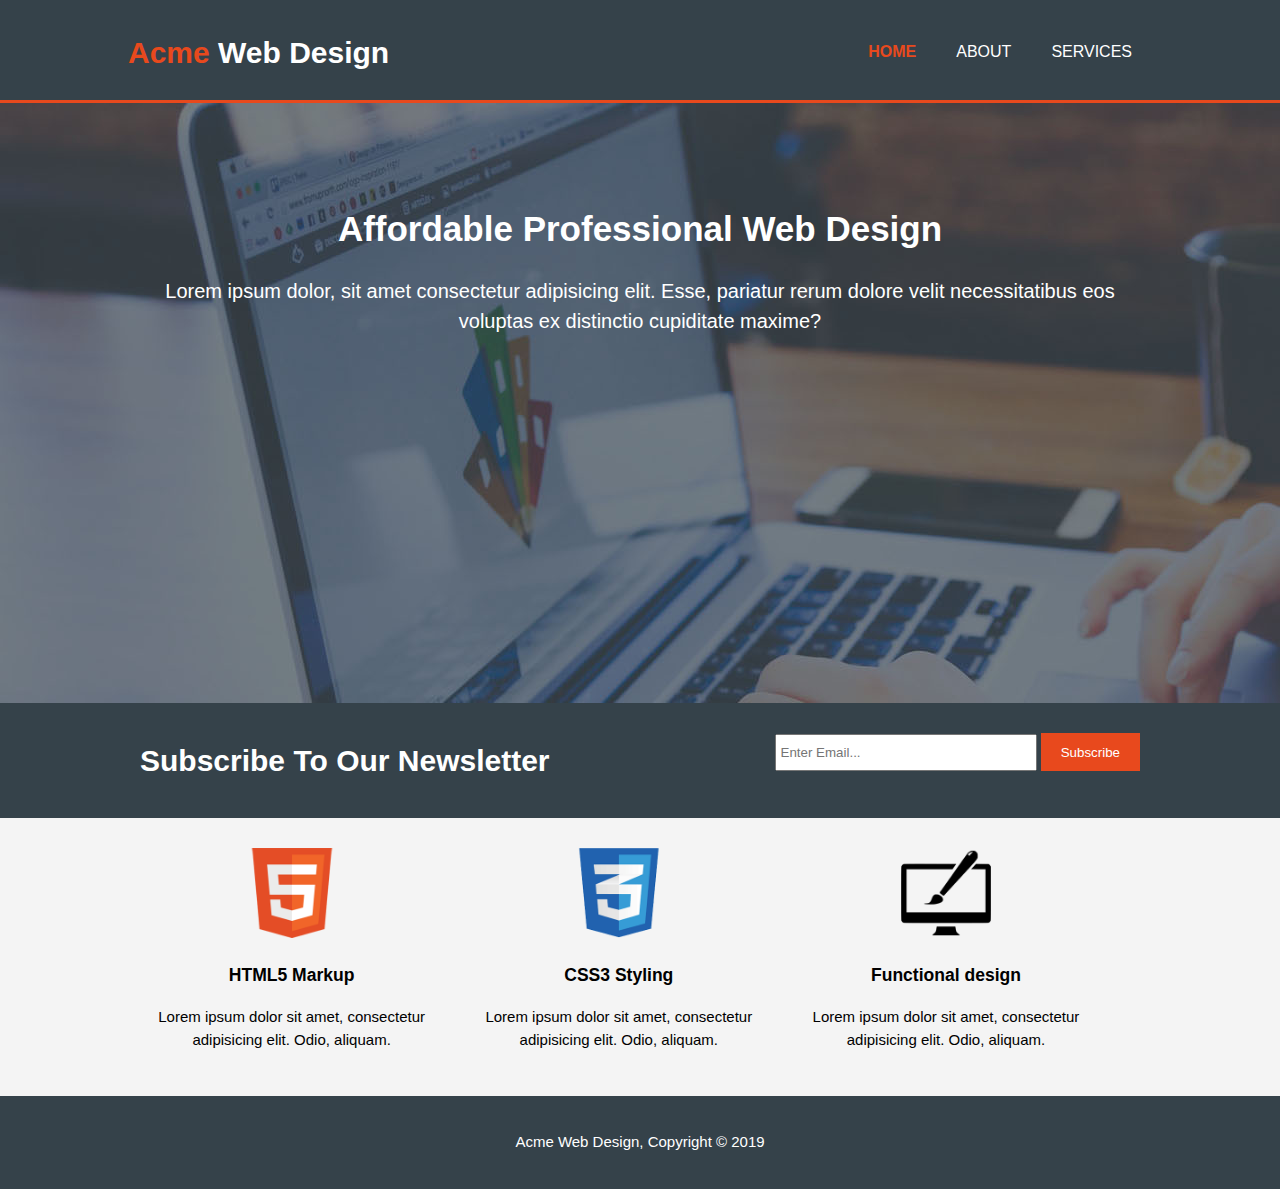
<file: index.html>
<!DOCTYPE html>
<html lang="en">
<head>
    <link rel="stylesheet" href="scss.css">
    <meta charset="UTF-8">
    <meta name="viewport" content="width=device-width, initial-scale=1.0">
    <meta http-equiv="X-UA-Compatible" content="ie=edge">
    <title>Acme Web Design - Welcome</title>
</head>
<body>
    <header>
        <diV class="container">
                <div id="branding">
                    <h1><span class="highlight">Acme</span> Web Design</h1>
                </div>
                <nav>
                    <ul>
                        <li class="current"><a href="index.html">Home</a></li>
                        <li><a href="about.html">About</a></li>
                        <li><a href="services.html">Services</a></li>
                    </ul>
                </nav>
        </diV>
        
    </header>
    
    <section id="showcase">
        <div class="container">
            <h1>Affordable Professional Web Design</h1>
            <p>Lorem ipsum dolor, sit amet consectetur adipisicing elit. Esse, pariatur rerum dolore velit necessitatibus eos voluptas ex distinctio cupiditate maxime?</p>
        </div>
    </section>

    <section id="newsletter">
        <div class="container">
            <h1>Subscribe To Our Newsletter</h1>
                <form action="">
                    <input type="email" placeholder="Enter Email...">
                    <button type="submit" class="button_1">Subscribe</button>
                </form>
        </div>
    </section> 

    <section id="boxes">
        <div class="container">
            <div class="box">
                <img src="img/logo_html.png" alt="HTML5 logo">
                <h3>HTML5 Markup</h3>
                <p>Lorem ipsum dolor sit amet, consectetur adipisicing elit. Odio, aliquam.</p>
            </div>

            <div class="box">
                <img src="img/logo_css.png" alt="CSS3 logo">
                    <h3>CSS3 Styling</h3>
                    <p>Lorem ipsum dolor sit amet, consectetur adipisicing elit. Odio, aliquam.</p>
                </div>

                <div class="box">
                    <img src="img/logo_brush.png" alt="Graphic Design">
                        <h3>Functional design</h3>
                        <p>Lorem ipsum dolor sit amet, consectetur adipisicing elit. Odio, aliquam.</p>
                    </div>
        </div>
    </section>

    <footer>
        <p>Acme Web Design, Copyright &copy; 2019</p>
    </footer>

    <script src="script/script.js"></script>
</body>
</html>
</file>
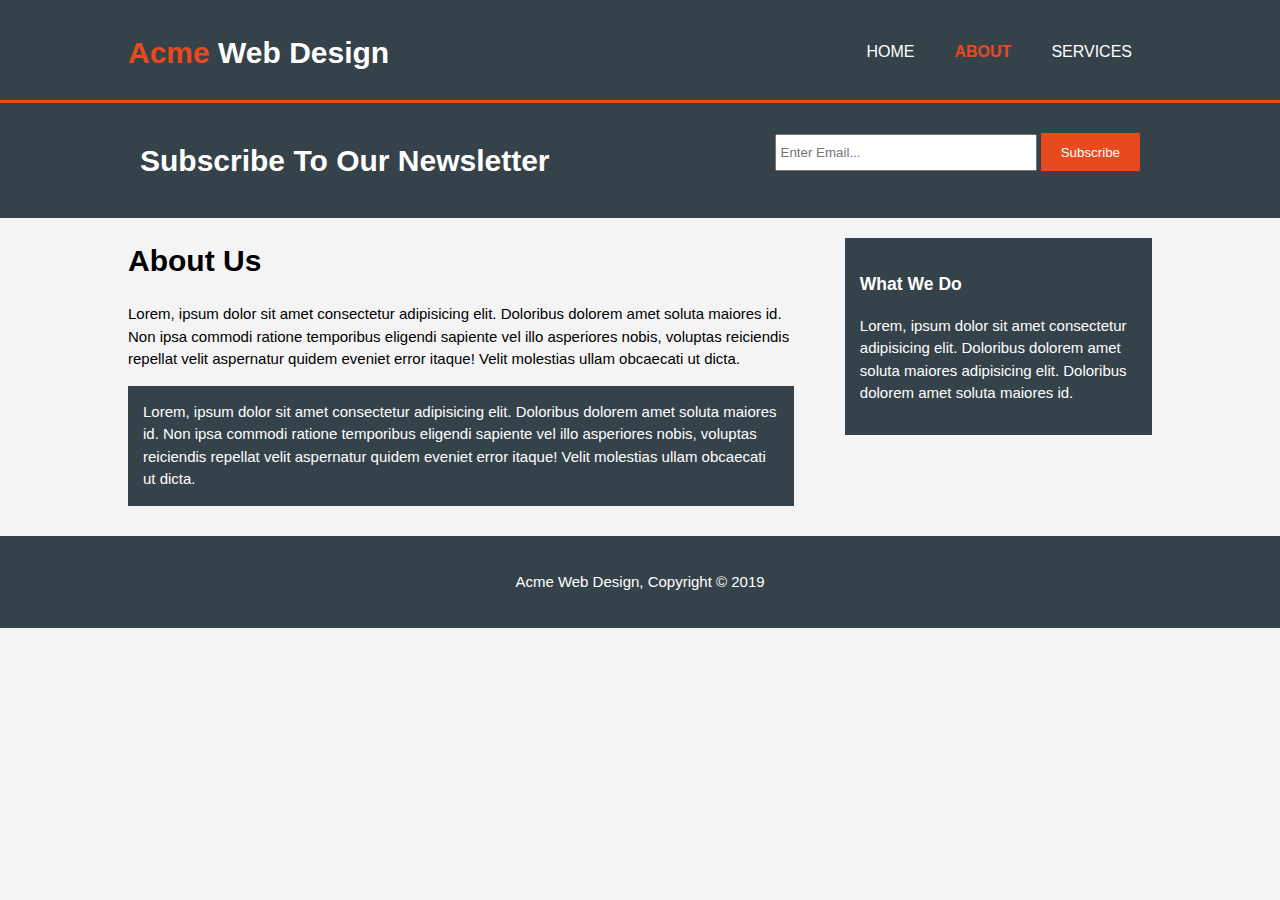
<file: about.html>
<!DOCTYPE html>
<html lang="en">
<head>
    <link rel="stylesheet" href="scss.css">
    <meta charset="UTF-8">
    <meta name="viewport" content="width=device-width, initial-scale=1.0">
    <meta http-equiv="X-UA-Compatible" content="ie=edge">
    <title>Acme Web Design - About</title>
</head>
<body>
    <header>
        <diV class="container">
                <div id="branding">
                    <h1><span class="highlight">Acme</span> Web Design</h1>
                </div>
                <nav>
                    <ul>
                        <li><a href="index.html">Home</a></li>
                        <li class="current"><a href="about.html">About</a></li>
                        <li><a href="services.html">Services</a></li>
                    </ul>
                </nav>
        </diV>
        
    </header>

    <section id="newsletter">
        <div class="container">
            <h1>Subscribe To Our Newsletter</h1>
                <form action="">
                    <input type="email" placeholder="Enter Email...">
                    <button type="submit" class="button_1">Subscribe</button>
                </form>
        </div>
    </section> 

    <section id="main">
        <div class="container">
         <article id="main-col">
            <h1 class="page-title">About Us</h1>
                <p>Lorem, ipsum dolor sit amet consectetur adipisicing elit. Doloribus dolorem amet soluta maiores id. Non ipsa commodi ratione temporibus eligendi sapiente vel illo asperiores nobis, voluptas reiciendis repellat velit aspernatur quidem eveniet error itaque! Velit molestias ullam obcaecati ut dicta.</p>
                <p class="dark">Lorem, ipsum dolor sit amet consectetur adipisicing elit. Doloribus dolorem amet soluta maiores id. Non ipsa commodi ratione temporibus eligendi sapiente vel illo asperiores nobis, voluptas reiciendis repellat velit aspernatur quidem eveniet error itaque! Velit molestias ullam obcaecati ut dicta.</p>
         </article>
         <aside id="sidebar">
             <div class="dark">
             <h3>What We Do</h3>
             <p>Lorem, ipsum dolor sit amet consectetur adipisicing elit. Doloribus dolorem amet soluta maiores adipisicing elit. Doloribus dolorem amet soluta maiores id.</p>
            </div>
         </aside>
        </div>
    </section>

    <footer>
        <p>Acme Web Design, Copyright &copy; 2019</p>
    </footer>

    <script src="script/script.js"></script>
</body>
</html>
</file>
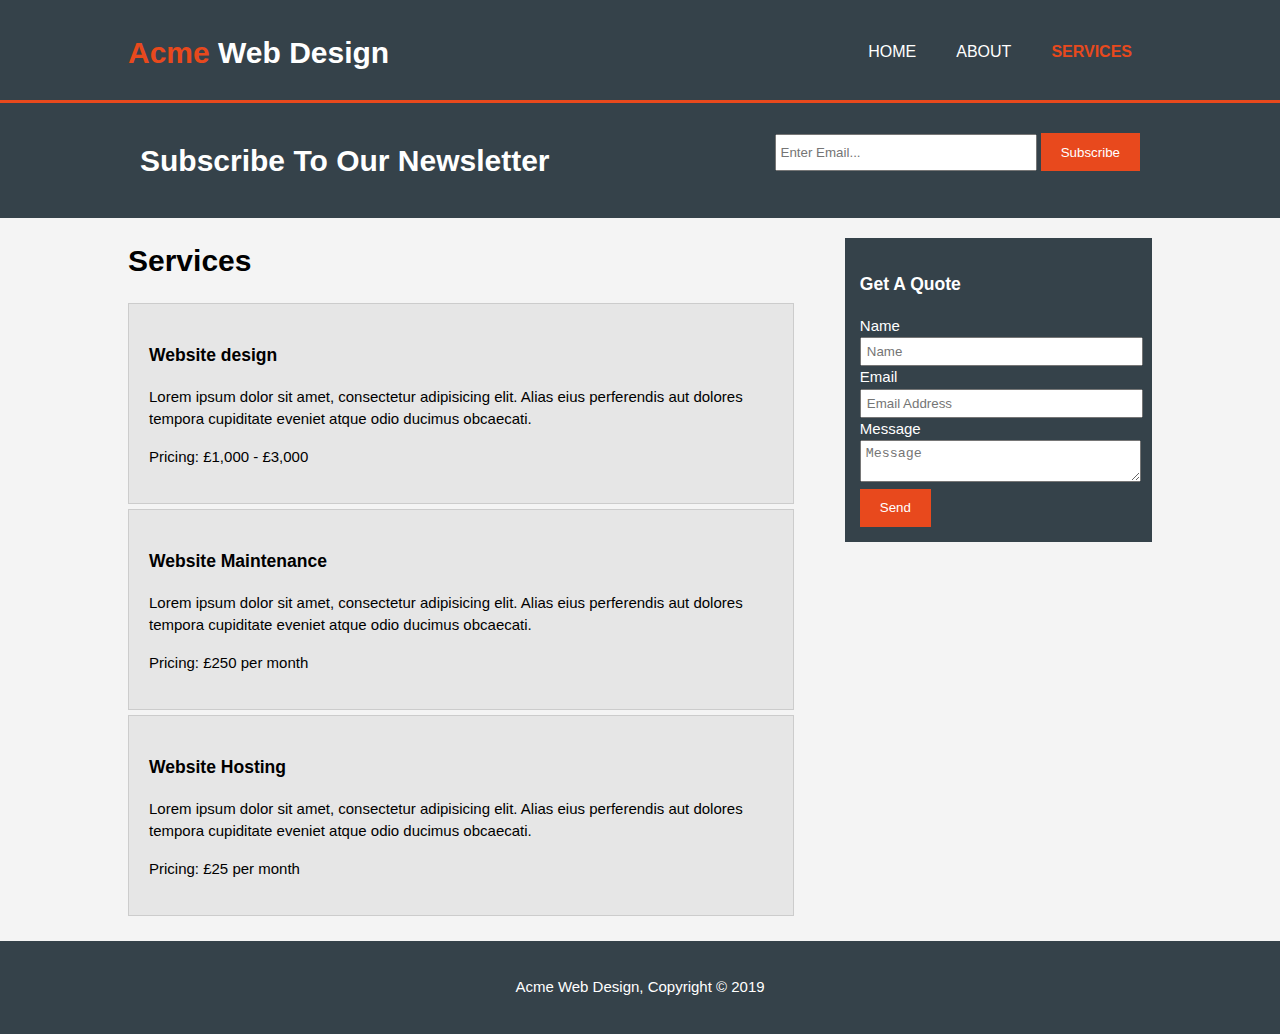
<file: services.html>
<!DOCTYPE html>
<html lang="en">
<head>
    <link rel="stylesheet" href="scss.css">
    <meta charset="UTF-8">
    <meta name="viewport" content="width=device-width, initial-scale=1.0">
    <meta http-equiv="X-UA-Compatible" content="ie=edge">
    <title>Acme Web Design - Services</title>
</head>
<body>
    <header>
        <diV class="container">
                <div id="branding">
                    <h1><span class="highlight">Acme</span> Web Design</h1>
                </div>
                <nav>
                    <ul>
                        <li><a href="index.html">Home</a></li>
                        <li><a href="about.html">About</a></li>
                        <li class="current"><a href="services.html">Services</a></li>
                    </ul>
                </nav>
        </diV>
    </header>

    <section id="newsletter">
        <div class="container">
            <h1>Subscribe To Our Newsletter</h1>
                <form action="">
                    <input type="email" placeholder="Enter Email...">
                    <button type="submit" class="button_1">Subscribe</button>
                </form>
        </div>
    </section> 

    <section id="main">
        <div class="container">
         <article id="main-col">
            <h1 class="page-title">Services</h1>
                <ul id="services">
                    <li>
                        <h3>Website design</h3>
                        <p>Lorem ipsum dolor sit amet, consectetur adipisicing elit. Alias eius perferendis aut dolores tempora cupiditate eveniet atque odio ducimus obcaecati.</p>
                        <p>Pricing: £1,000 - £3,000</p>
                    </li>
                    <li>
                            <h3>Website Maintenance</h3>
                            <p>Lorem ipsum dolor sit amet, consectetur adipisicing elit. Alias eius perferendis aut dolores tempora cupiditate eveniet atque odio ducimus obcaecati.</p>
                            <p>Pricing: £250 per month</p>
                        </li>
                        <li>
                                <h3>Website Hosting</h3>
                                <p>Lorem ipsum dolor sit amet, consectetur adipisicing elit. Alias eius perferendis aut dolores tempora cupiditate eveniet atque odio ducimus obcaecati.</p>
                                <p>Pricing: £25 per month</p>
                            </li>
                </ul>
         </article>
         <aside id="sidebar">
             <div class="dark">
             <h3>Get A Quote</h3>
             <form class="quote">
                 <div>
                     <label>Name</label><br>
                     <input type="text" placeholder="Name">
                 </div>
                 <div>
                        <label>Email</label><br>
                        <input type="email" placeholder="Email Address">
                    </div>
                    <div>
                            <label>Message</label><br>
                            <textarea placeholder="Message"></textarea>
                        </div>
                        <button class="button_1" type="submit">Send</button>
                    
             </form>
            </div>
         </aside>
        </div>
    </section>

    <footer>
        <p>Acme Web Design, Copyright &copy; 2019</p>
    </footer>

    <script src="script/script.js"></script>
</body>
</html>
</file>
<file: scss.css>
body {
  font: 15px/1.5 Arial, Helvetica, sans-serif;
  padding: 0;
  margin: 0;
  background-color: #f4f4f4;
}

/* Global */
ul {
  margin: 0;
  padding: 0;
}

.container {
  width: 80%;
  margin: auto;
  overflow: hidden;
}

.button_1 {
  height: 38px;
  background: #e8491d;
  border: none;
  padding-left: 20px;
  padding-right: 20px;
  color: #ffffff;
}

.dark {
  padding: 15px;
  background: #35424a;
  color: #ffffff;
  margin-top: 10px;
  margin-bottom: 10px;
}

/* header */
header {
  background-color: #35424a;
  color: #ffffff;
  padding-top: 30px;
  min-height: 70px;
  border-bottom: #e8491d 3px solid;
}

header a {
  color: #ffffff;
  text-decoration: none;
  text-transform: uppercase;
  font-size: 16px;
}

header li {
  float: left;
  display: inline;
  padding: 0 20px 0 20px;
}

header #branding {
  float: left;
}

header #branding h1 {
  margin: 0;
}

header nav {
  float: right;
  margin-top: 10px;
}

header .highlight, header .current a {
  color: #e8491d;
  font-weight: bold;
}

header a:hover {
  color: #cccccc;
  font-weight: bold;
}

/* showcase */
#showcase {
  min-height: 600px;
  background: url("./img/showcase.jpg") no-repeat 0 -200px;
  background-size: auto;
  text-align: center;
  color: #ffffff;
}

#showcase h1 {
  margin-top: 100px;
  font-size: 35px;
  margin-bottom: 10px;
}

#showcase p {
  font-size: 20px;
}

/* Newsletter */
#newsletter {
  padding: 15px;
  color: #ffffff;
  background: #35424a;
}

#newsletter h1 {
  float: left;
}

#newsletter form {
  float: right;
  margin-top: 15px;
}

#newsletter input[type="email"] {
  padding: 4px;
  height: 25px;
  width: 250px;
}

/* boxes */
#boxes {
  margin-top: 20px;
}

#boxes .box {
  float: left;
  text-align: center;
  width: 30%;
  padding: 10px;
}

#boxes .box img {
  width: 90px;
}

/* side bar*/
aside#sidebar {
  float: right;
  width: 30%;
  margin-top: 10px;
}

aside#sidebar .quote input, aside#sidebar .quote textarea {
  width: 97%;
  padding: 5px;
}

/* Main */
article#main-col {
  float: left;
  width: 65%;
}

/* services */
ul#services li {
  list-style: none;
  padding: 20px;
  border: #cccccc solid 1px;
  margin-bottom: 5px;
  background: #e6e6e6;
}

footer {
  padding: 20px;
  margin-top: 20px;
  color: #ffffff;
  background-color: #35424a;
  text-align: center;
}

/* Media Queries */
@media (max-width: 768px) {
  header #branding, header nav, header nav li, #newsletter h1, #newsletter form, #boxes .box, article#main-col, aside#sidebar {
    float: none;
    text-align: center;
    width: 100%;
  }
  header {
    padding-bottom: 20px;
  }
  #showcase h1 {
    margin-top: 40px;
  }
  #newsletter button, .quote button {
    display: block;
    width: 100%;
  }
  #newsletter form input[type="email"], .quote input, .quote textarea {
    width: 100%;
    margin-bottom: 5px;
  }
}
/*# sourceMappingURL=scss.css.map */
</file>
